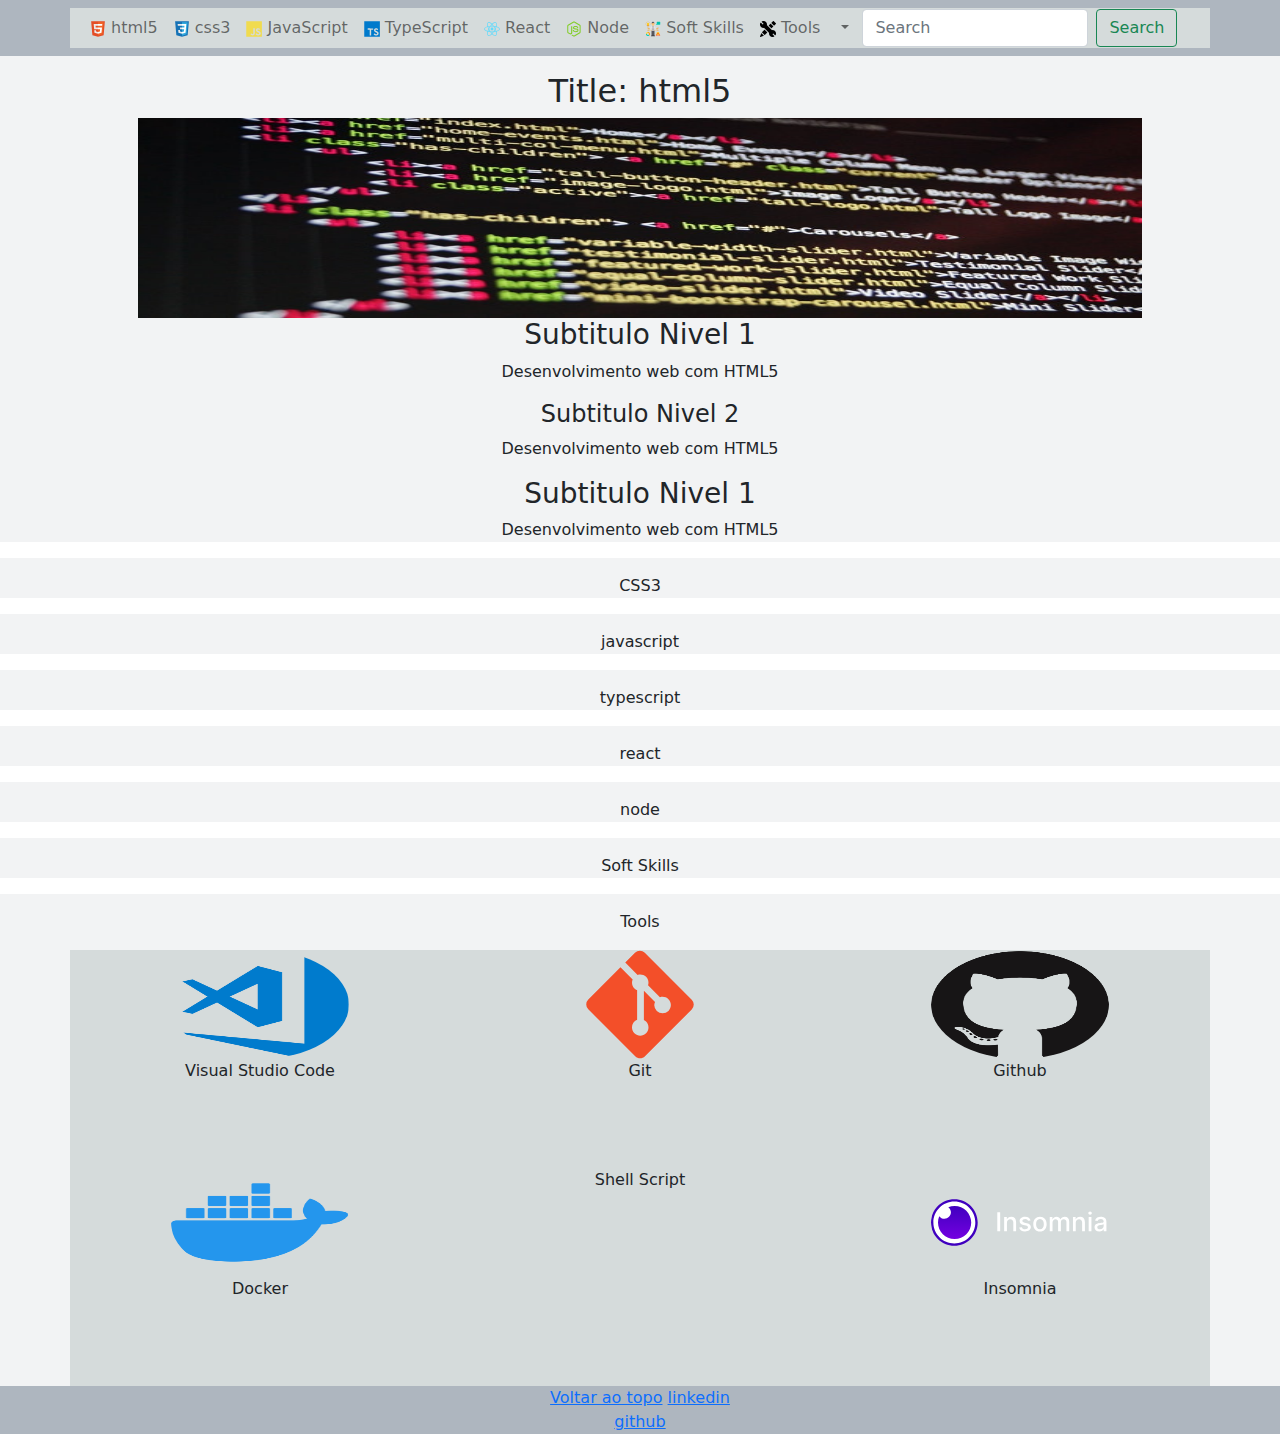
<file: index.html>
<!DOCTYPE html>
<html lang="en">
<head>
    <meta charset="UTF-8">
    <meta http-equiv="X-UA-Compatible" content="IE=edge">
    <meta name="viewport" content="width=device-width, initial-scale=1.0">
    <title>Bootstrap Course</title>
    <link rel="stylesheet" type="text/css" href="./assets/bootstrap/css/bootstrap.min.css">
    <link rel="stylesheet" type="text/css" href="./assets/css/style.css">
    <script src="https://code.jquery.com/jquery-3.5.1.min.js"></script>
</head>
<body>
    <!-- header - Navigation bar -->
    <header>
        <nav class="navbar navbar-expand-lg navbar-light">
            <div class="container">
                <!-- <a class="navbar-brand" href="#">
                    <img src="./assets/img/frontend.png" alt="Marca" width="30" height="30">
                </a> -->
                <div class="collapse navbar-collapse">
                    <ul class="navbar-nav">
                        <li class="nav-item">
                            <a class="nav-link" href="#html5">
                                <img src="./assets/img/html5.svg" alt="Imagem do HTML5" width="16" height="16">
                                <span>html5</span>
                            </a>
                        </li>
                        <li class="nav-item">
                            <a class="nav-link" href="#css3">
                                <img src="./assets/img/css3.svg" alt="Imagem do CSS3" width="16" height="16">
                                <span>css3</span>
                            </a>
                        </li>
                        <li class="nav-item">
                            <a class="nav-link" href="#javascript">
                                <img src="./assets/img/javascript.svg" alt="Imagem do JavaScript" width="16" height="16">
                                <span>JavaScript</span>
                            </a>
                        </li>
                        <li class="nav-item">
                            <a class="nav-link" href="#typescript">
                                <img src="./assets/img/typescript.svg" alt="Imagem do TypeScript" width="16" height="16">
                                <span>TypeScript</span>
                            </a>
                        </li>
                        <li class="nav-item">
                            <a class="nav-link" href="#react">
                                <img src="./assets/img/reactjs.svg" alt="Imagem do React" width="16" height="16">
                                <span>React</span>
                            </a>
                        </li>
                        <li class="nav-item">
                            <a class="nav-link" href="#node">
                                <img src="./assets/img/nodejs.svg" alt="Imagem do Node" width="16" height="16">
                                <span>Node</span>
                            </a>
                        </li>
                        <li class="nav-item">
                            <a class="nav-link" href="#skills">
                                <img src="./assets/img/skills.png" alt="Imagem sobre Soft Skills" width="16" height="16">
                                <span>Soft Skills</span>
                            </a>
                        </li>
                        <li class="nav-item">
                            <a class="nav-link" href="#tools">
                                <img src="./assets/img/tools.png" alt="Imagem sobre Tools" width="16" height="16">
                                Tools
                            </a>
                        </li>

                        <li class="nav-item dropdown">
                            <a class="nav-link dropdown-toggle" href="#" id="navbarDropdown" role="button" data-bs-toggle="dropdown" aria-expanded="false">
                                
                            </a>
                            <ul class="dropdown-menu" aria-labelledby="navbarDropdown">
                              <li><a class="dropdown-item" href="#vscode">Visual Studio Code</a></li>
                              <li><a class="dropdown-item" href="#git">Git</a></li>
                              <li><a class="dropdown-item" href="#github">Github</a></li>
                              <li><a class="dropdown-item" href="#docker">Docker</a></li>
                            </ul>
                        </li>

                    </ul>
                    <form class="d-flex">
                        <input class="form-control me-2" type="search" placeholder="Search" aria-label="Search">
                        <button class="btn btn-outline-success" type="submit">Search</button>
                    </form>
                </div>
            </div>
        </nav>
    </header>

    <!-- Content -->
    <section id="html5">
        <div class="container-fluid text-center content-item">
            <header>
                <h2 class="posts_title">Title: html5</h2>
                <img src="./assets/img/codeCover.png" alt="Imagem de código html" width="80%" height="200em">
            </header>
			<article class="post">
                <h3>Subtitulo Nivel 1</h3>
                <p>Desenvolvimento web com HTML5</p>
                    <h4>Subtitulo Nivel 2</h4>
                    <p>Desenvolvimento web com HTML5</p>
                <h3>Subtitulo Nivel 1</h3>
                <p>Desenvolvimento web com HTML5</p>
            </article>
        </div>
    </section>

    <section id="css3">
        <div class="container-fluid text-center content-item">
            <p>CSS3</p>
        </div>
    </section>

    <section id="javascript">
        <div class="container-fluid text-center content-item">
            <p>javascript</p>
        </div>
    </section>

    <section id="typescript">
        <div class="container-fluid text-center content-item">
            <p>typescript</p>
        </div>
    </section>

    <section id="react">
        <div class="container-fluid text-center content-item">
            <p>react</p>
        </div>
    </section>

    <section id="node">
        <div class="container-fluid text-center content-item">
            <p>node</p>
        </div>
    </section>

    <section id="soft-skills">
        <!-- 
            Inteligência Emocional e Autoconhecimento
            Gestão do Tempo
            Comunicação
            Trabalho em Equipe
            A importância da Negociação
            Métodos Ágeis
                Scrum + Kanban
         -->
        <div class="container-fluid text-center content-item">
            <p>Soft Skills</p>
        </div>
    </section>

    <section id="tools">
        <!--
            Visual Studio Code (Codification)
            Git e GitHub (Versioning and sharing)
            Docker (Infra, platform as a service with virtualization)
            Figma (Designer, Prototipagem)

            Repositories
                - Images
                - Fonts
            Tools online que auxiliam no desenvolvimento
                - 
            Tools online que auxiliam no aprendizado
                - 
        -->
        <div class="container-fluid text-center content-item">
            <p>Tools</p>

            <div class="container">
                <div class="row">
                    <div class="col-lg-4">
                        <img src="./assets/img/visual-studio-code.png" class="rounded-circle" alt="Imagem do Visual Studio Code" width="50%" height="50%">
                        <p>Visual Studio Code</p>
                    </div>
                    <div class="col-md-4">
                        <img src="./assets/img/git.svg" class="rounded-circle" alt="Imagem do Visual Studio Code" width="50%" height="50%">
                        <p>Git</p>
                    </div>
                    <div class="col-md-4">
                        <img src="./assets/img/github.png" class="rounded-circle" alt="Imagem do Visual Studio Code" width="50%" height="50%">
                        <p>Github</p>
                    </div>
                </div>

                <div class="row">
                    <div class="col-md-4">
                        <img src="./assets/img/docker.png" class="rounded-circle" alt="Imagem do Visual Studio Code" width="50%" height="50%">
                        <p>Docker</p>
                    </div>
                    <div class="col-md-4">
                        <p>Shell Script</p>
                    </div>
                    <div class="col-md-4">
                        <img src="./assets/img/insomnia.svg" class="rounded-circle" alt="Imagem do Visual Studio Code" width="50%" height="50%">
                        <p>Insomnia</p>
                    </div>
                </div>
            </div>

        </div>
    </section>

    <!-- Footer -->
    <footer class="content-fluid text-center bg-footer">
        <a href="./index.html" class=”back-to-top”>Voltar ao topo</a>
        <a href="https://www.linkedin.com/in/heviane-bastos/" target="_blank">linkedin</a><br>
        <a href="https://github.com/heviane" target="_blank">github</a>
    </footer>

    <script>
        jQuery(document).ready(function() {
            // Exibe ou oculta o botão
            jQuery(window).scroll(function() {
                if (jQuery(this).scrollTop() > 200) {
                    jQuery('.back-to-top').fadeIn(200);
                } else {
                    jQuery('.back-to-top').fadeOut(200);
                }
            });
            // Faz animação para subir
            jQuery('.back-to-top').click(function(event) {
                event.preventDefault();
                jQuery('html, body').animate({scrollTop: 0}, 300);
            })
        });
    </script>
</body>
</html>
</file>
<file: assets/css/style.css>
body {
    margin: 0;
    padding: 0;
}
/* header */
.navbar {
    background-color: #AEB6BF;
}
.container{
    background-color: #D5DBDB;
}
.d-flex{/*form*/
    text-align: right;
}
.form-control{/*input*/
    margin-left: .370rem;/*remove original padding*/
}
/* content */
.content-item {
    background-color: #F2F3F4;
    /* margin-top: 1rem; */
    padding-top: 1rem;
}
.btn-search {
    background-color: red;
}
/* footer */
.bg-footer{
    background-color: #AEB6BF;
}
.back-to-top {
    position: fixed;
    bottom: 2em;
    right: 2em;
    text-decoration: none;
    color: white;
    background-color: rgba(0, 0, 0, 0.3);
    font-size: 12px;
    padding: 1em;
    display: none;
}
.back-to-top:hover {
    background-color: rgba(0, 0, 0, 0.6);
}
</file>
